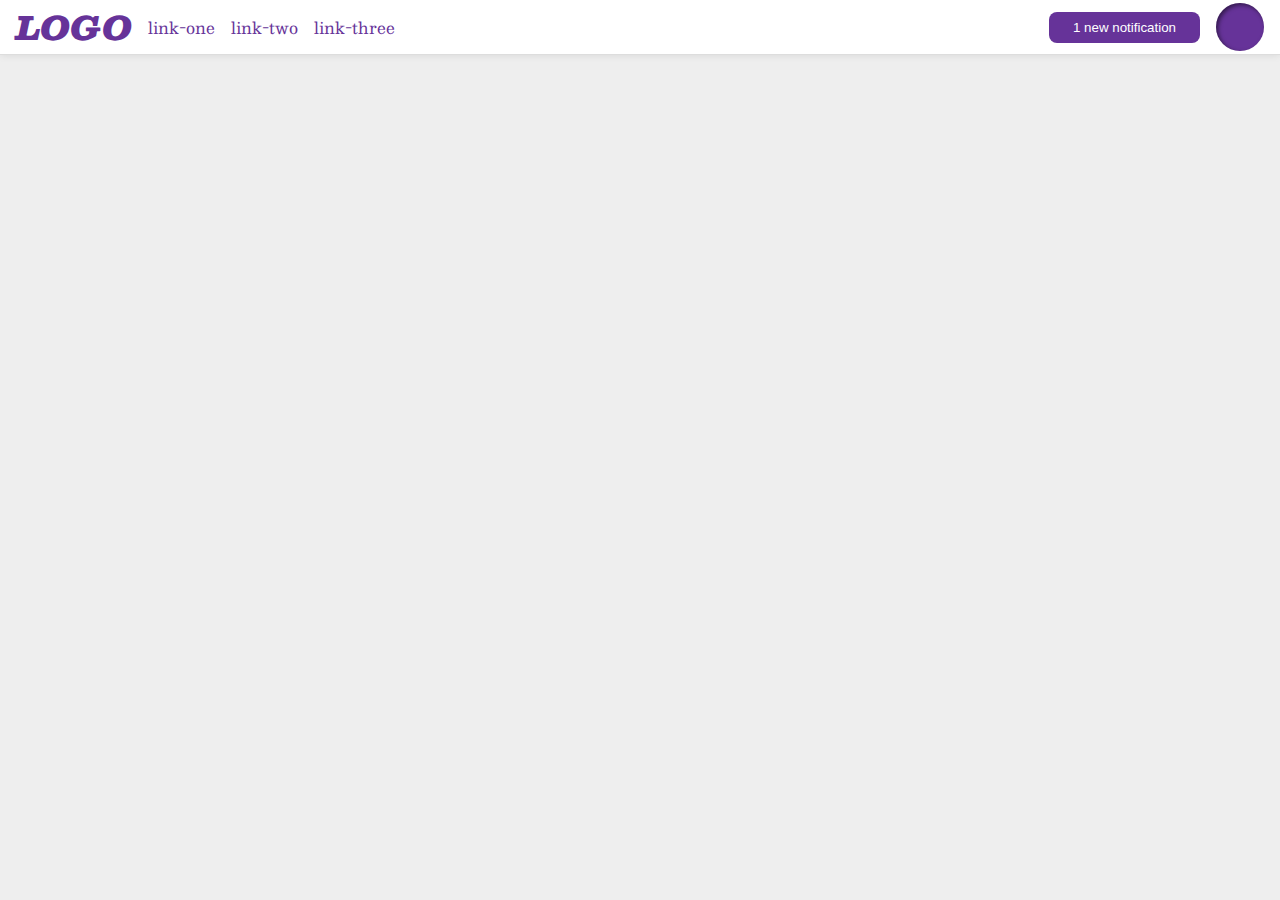
<file: foundations/flex/03-flex-header-2/index.html>
<!DOCTYPE html>
<html lang="en">
  <head>
    <meta charset="UTF-8">
    <meta http-equiv="X-UA-Compatible" content="IE=edge">
    <meta name="viewport" content="width=device-width, initial-scale=1.0">
    <title>Flex Header 2</title>
    <link rel="stylesheet" href="style.css">
  </head>
  <body>
    <div class="header">
      <div class="left-side">
      <div class="logo">
        LOGO
      </div>
      <ul class="links">
        <li><a href="https://google.com">link-one</a></li>
        <li><a href="https://google.com">link-two</a></li>
        <li><a href="https://google.com">link-three</a></li>
      </ul>
     </div> 
     <div class="right-side">
      <button class="notifications">
        1 new notification
      </button>
      <div class="profile-image"></div>
    </div>
    </div>
  </body>
</html>
</file>
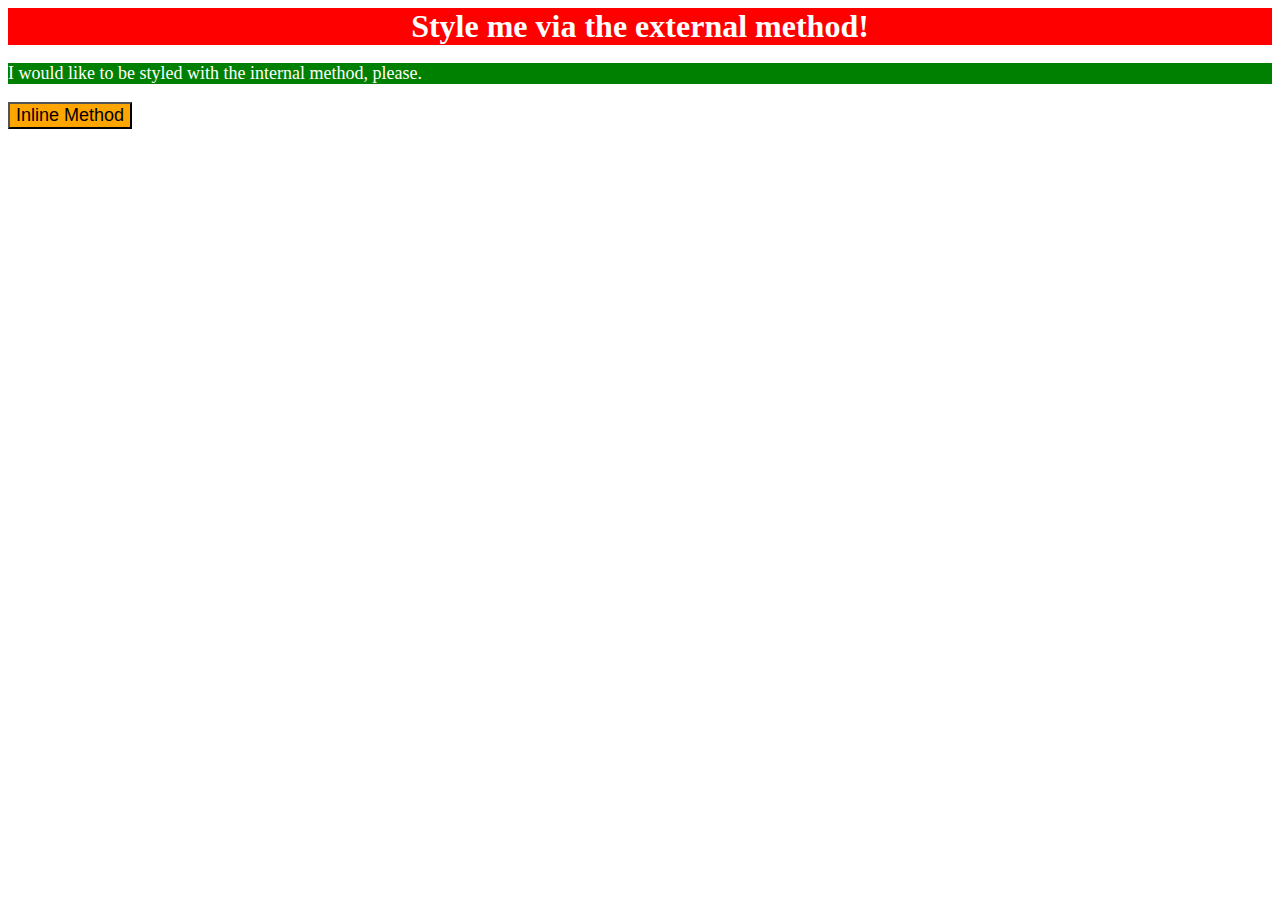
<file: foundations/intro-to-css/01-css-methods/index.html>
<!DOCTYPE html>
<html lang="en">
  <head>
    <meta charset="UTF-8">
    <meta http-equiv="X-UA-Compatible" content="IE=edge">
    <meta name="viewport" content="width=device-width, initial-scale=1.0">
    <title>Methods for Adding CSS</title>
    <link rel="stylesheet" href="style.css">
    <style>
      p {
        color: white;
        background-color: green;
        font-size: 18px;
      }
    </style>
  </head>
  <body>
    <div>Style me via the external method!</div>
    <p>I would like to be styled with the internal method, please.</p>
    <button style="background-color: orange; font-size: 18px;">Inline Method</button>
  </body>
</html>
</file>
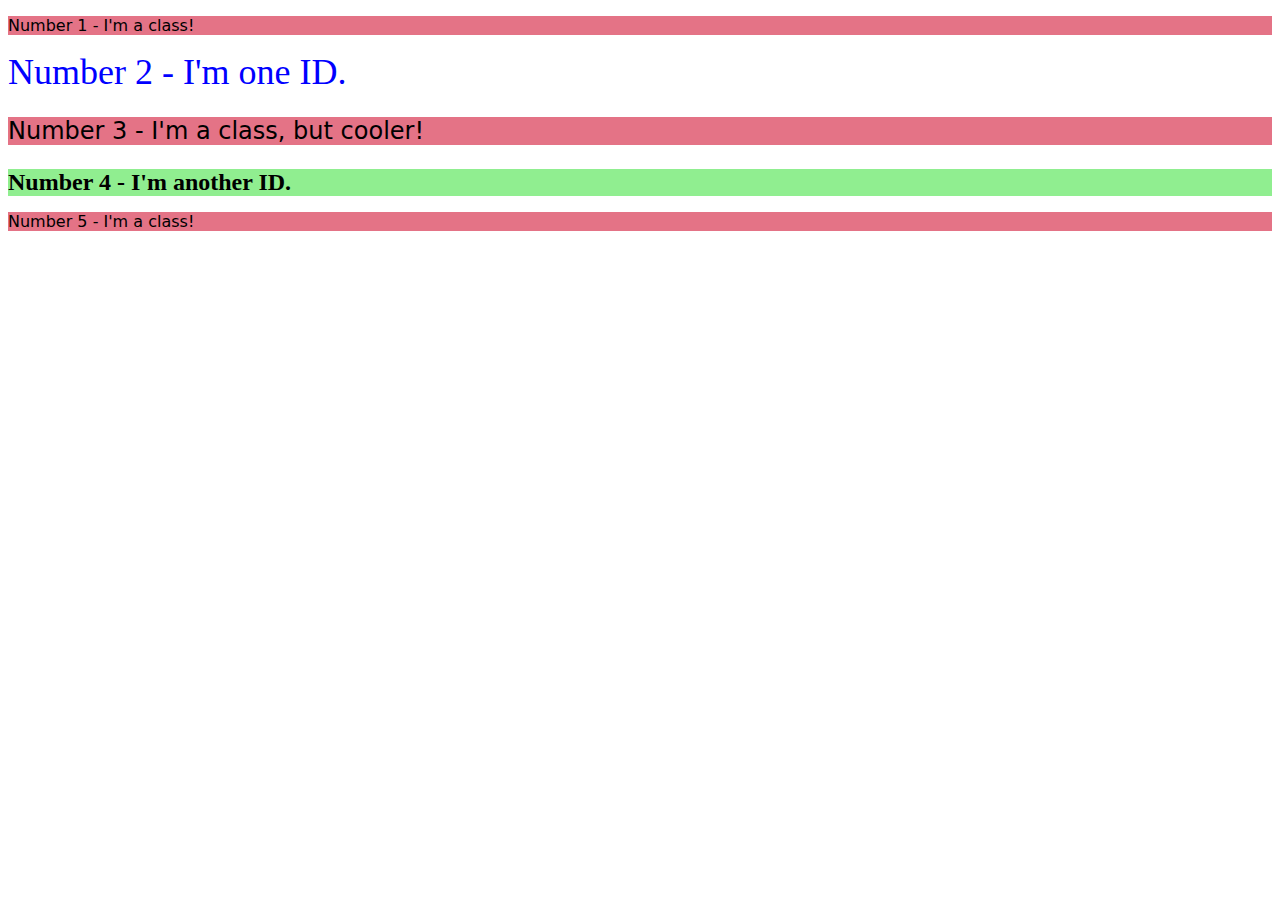
<file: foundations/intro-to-css/02-class-id-selectors/index.html>
<!DOCTYPE html>
<html lang="en">
  <head>
    <meta charset="UTF-8">
    <meta http-equiv="X-UA-Compatible" content="IE=edge">
    <meta name="viewport" content="width=device-width, initial-scale=1.0">
    <title>Class and ID Selectors</title>
    <link rel="stylesheet" href="style.css">
  </head>
  <body>
    <p class="oddnum">Number 1 - I'm a class!</p>
    <div id="second">Number 2 - I'm one ID.</div>
    <p class="oddnum third";>Number 3 - I'm a class, but cooler!</p>
    <div id="fourth">Number 4 - I'm another ID.</div>
    <p class="oddnum">Number 5 - I'm a class!</p>
  </body>
</html>
</file>
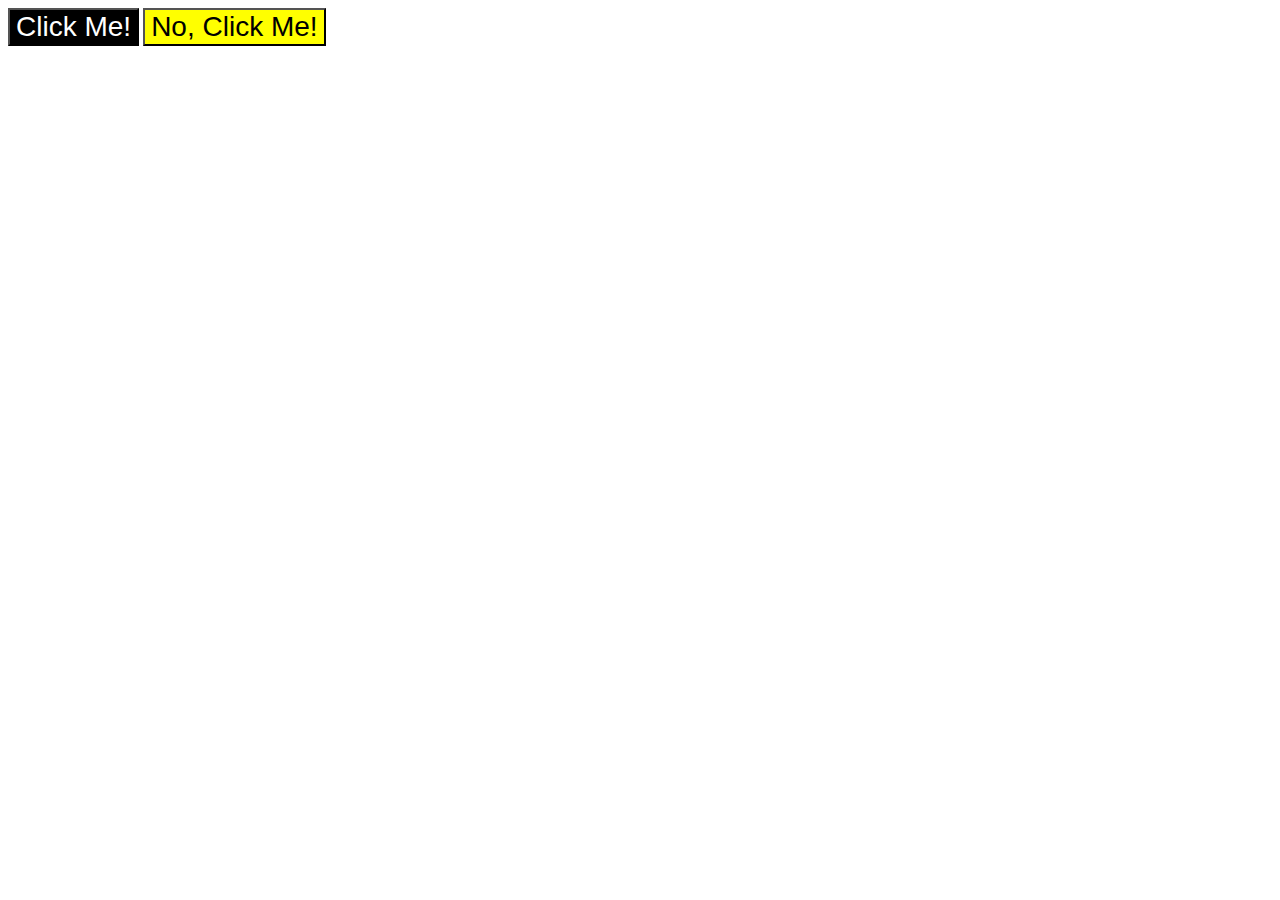
<file: foundations/intro-to-css/03-grouping-selectors/index.html>
<!DOCTYPE html>
<html lang="en">
  <head>
    <meta charset="UTF-8">
    <meta http-equiv="X-UA-Compatible" content="IE=edge">
    <meta name="viewport" content="width=device-width, initial-scale=1.0">
    <title>Grouping Selectors</title>
    <link rel="stylesheet" href="style.css">
  </head>
  <body>
    <button class="one">Click Me!</button>
    <button class="two">No, Click Me!</button>
  </body>
</html>
</file>
<file: foundations/flex/03-flex-header-2/style.css>
/* this is some magical font-importing.  
you'll learn about it later. */
@import url('https://fonts.googleapis.com/css2?family=Besley:ital,wght@0,400;1,900&display=swap');

body {
  margin: 0;
  background: #eee;
  font-family: Besley, serif;
}

.header {
  display: flex;
  justify-content: space-between;
  align-items: center;
  width: 100%;
  background: white;
  border-bottom: 1px solid #ddd;
  box-shadow: 0 0 8px rgba(0,0,0,.1);
}

.profile-image {
  background: rebeccapurple;
  box-shadow: inset 2px 2px 4px rgba(0,0,0,.5);
  border-radius: 50%;
  width: 48px;
  height: 48px;
  margin-right: 16px;
}

.logo {
  color: rebeccapurple;
  margin-left: 16px;
  font-size: 32px;
  font-weight: 900;
  font-style: italic;
}

button {
  border: none;
  border-radius: 8px;
  background: rebeccapurple;
  color: white;
  padding: 8px 24px;
}

a {
  /* this removes the line under our links */
  text-decoration: none;
  color: rebeccapurple;
}

ul {
  display: flex;
  list-style-type: none;
}

.links {
  display: flex;
  gap: 16px;
  padding: 0;
  margin: 0;
}

.left-side,
.right-side {
  display: flex;
  align-items: center;
  gap: 16px;
}
</file>
<file: foundations/intro-to-css/01-css-methods/style.css>
div {
    background-color: red;
    color: white;
    font-size: 32px;
    text-align: center;
    font-weight: 700;
}
</file>
<file: foundations/intro-to-css/02-class-id-selectors/style.css>
.oddnum {
    background-color: rgb(228, 115, 134); 
    font-family: Verdana, "DejaVu Sans","sans-serif";
}

.third {
    font-size: 24px;
}

#second {
    color:blue;
    font-size: 36px;
}

#fourth {
    background-color: lightgreen; font-size: 24px; font-weight: bold;
}
</file>
<file: foundations/intro-to-css/03-grouping-selectors/style.css>
.one,
.two {
    font-size: 28px;
    font-family: Helvetica, "Times New Roman", "sans-serif";
}

.one {
    color: white;
    background-color: black;
}

.two {
    background-color: yellow;
}
</file>
